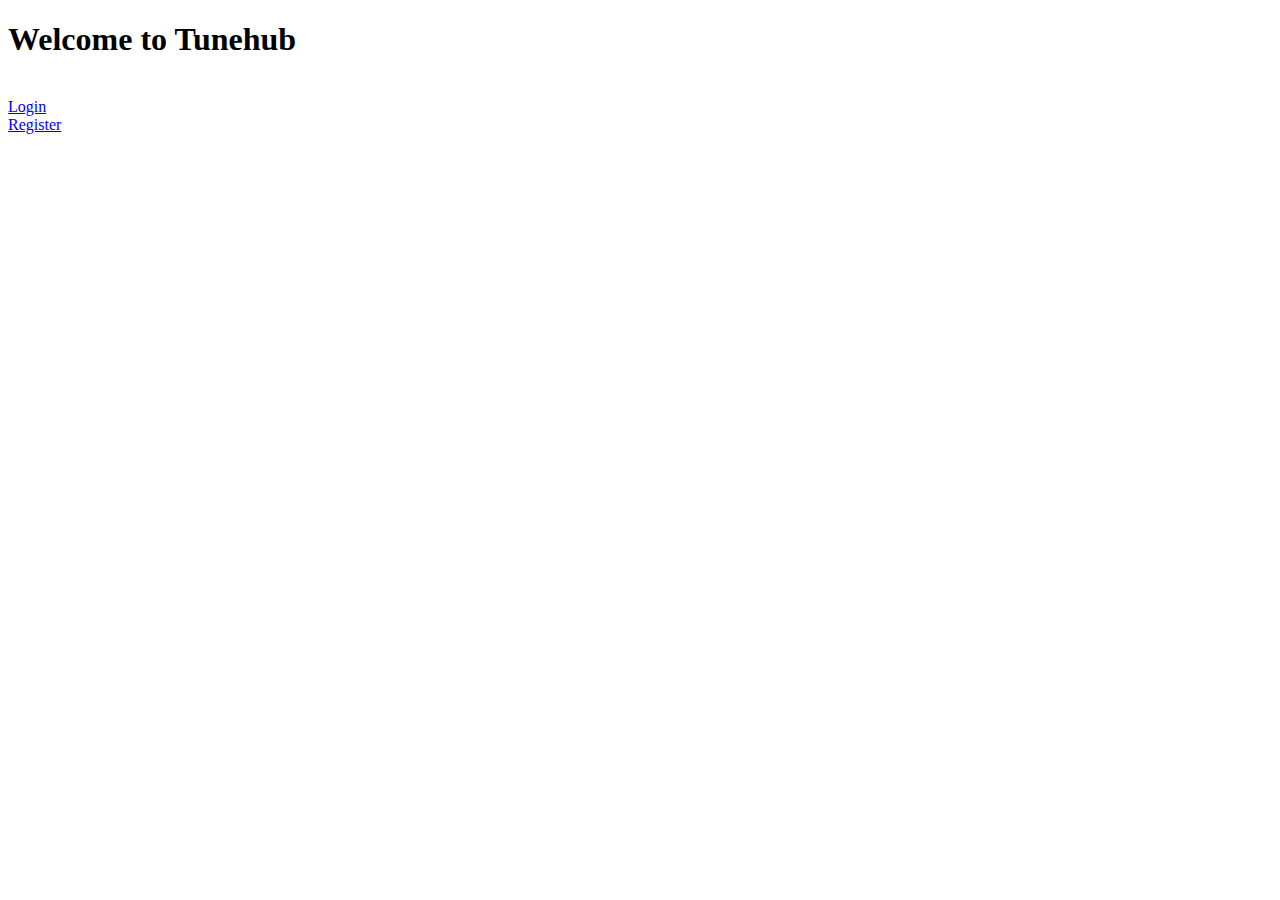
<file: src/main/resources/templates/index.html>
<!DOCTYPE html>
<html>
<head>
<meta charset="ISO-8859-1">
<title>Tune hub :home></title>
<link rel="stylesheet" th:href="@{/css/style.css}">
</head>
<body>
<div class="container">
<h1>Welcome to Tunehub</h1>
<br>
<a href="login">Login</a>
<br>
<a href="registration">Register</a>
</body>
</div>
</html>
</file>
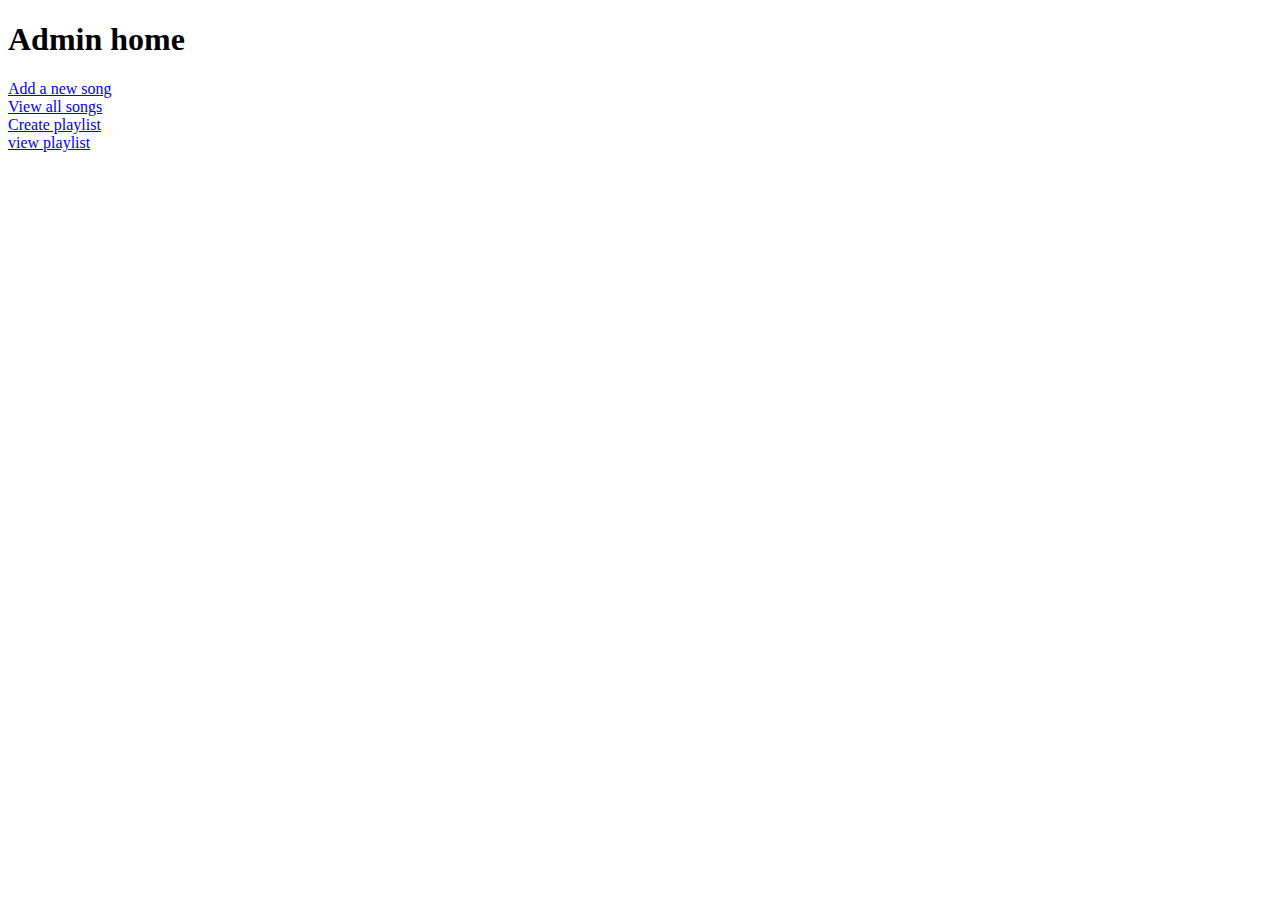
<file: src/main/resources/templates/adminhome.html>
<!DOCTYPE html>
<html>
<head>
<meta charset="ISO-8859-1">
<title>Insert title here</title>
<link rel="stylesheet" th:href="@{/css/style.css}">
</head>
<body>
<div class="container">
<h1>Admin home</h1>
<a href="newSong"> Add a new song</a>
<br>
<a href="viewSongs">View all songs</a>
<br>
<a href="createPlaylist">Create playlist</a>
<br>
<a href="viewPlaylist">view playlist</a>
</body>
</div>
</html>
</file>
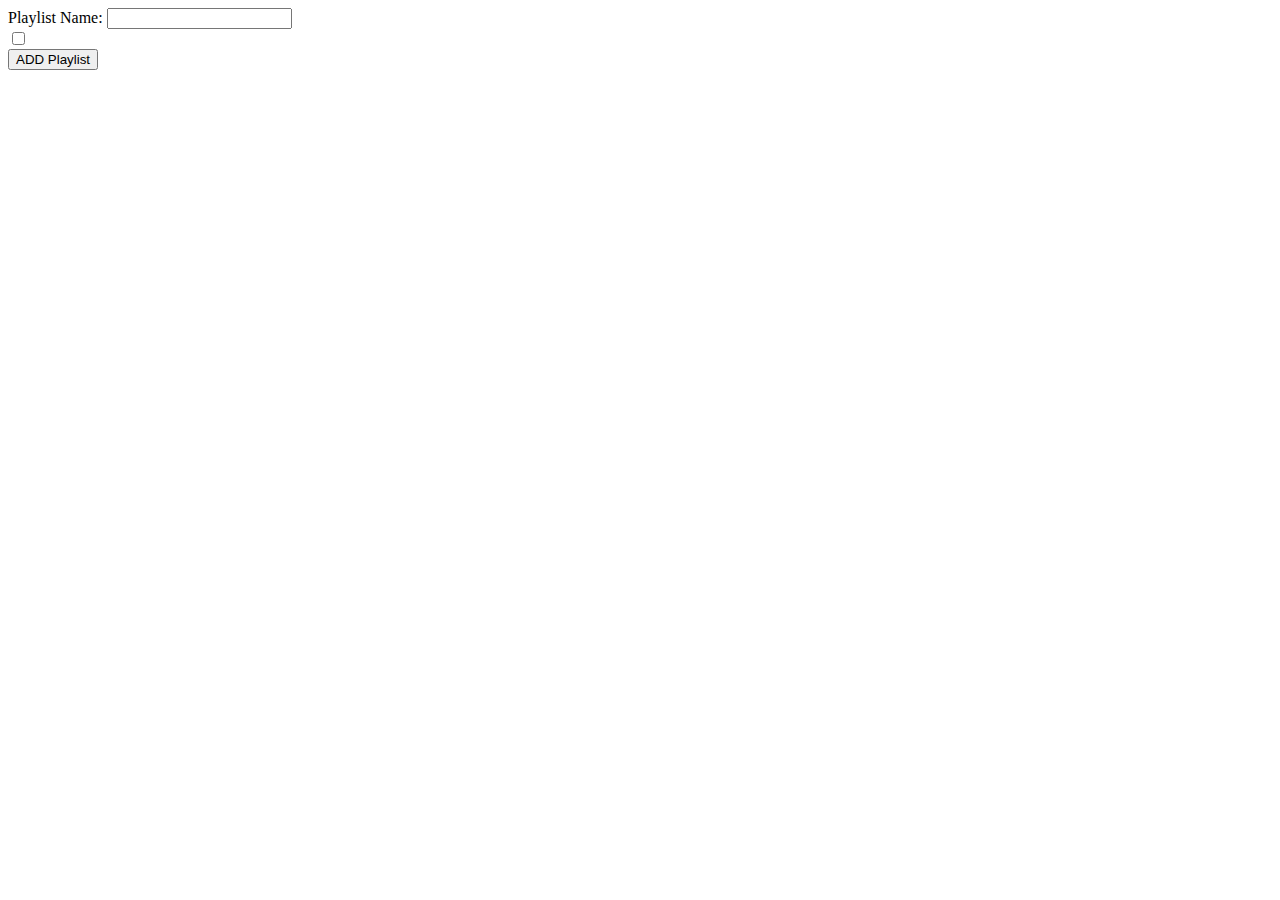
<file: src/main/resources/templates/createPlaylist.html>
<!DOCTYPE html>
<html>
<head>
<meta charset="ISO-8859-1">
<title>Insert title here</title>
<link rel="stylesheet" th:href="@{/css/style.css}">
</head>
<body>
<div class="container">
<form action="addPlaylist" method="post">
<label>Playlist Name:</label>
<input type="text" name="name"/>
<br>
<div th:each="song:${songs}">
<input type="checkbox" th:name="songs" th:value="${song.id}"/>
<label th:text="${song.name}"></label>
</div>
<input type="submit" value="ADD Playlist"/>
</div>
</form>
</body>
</html>
</file>
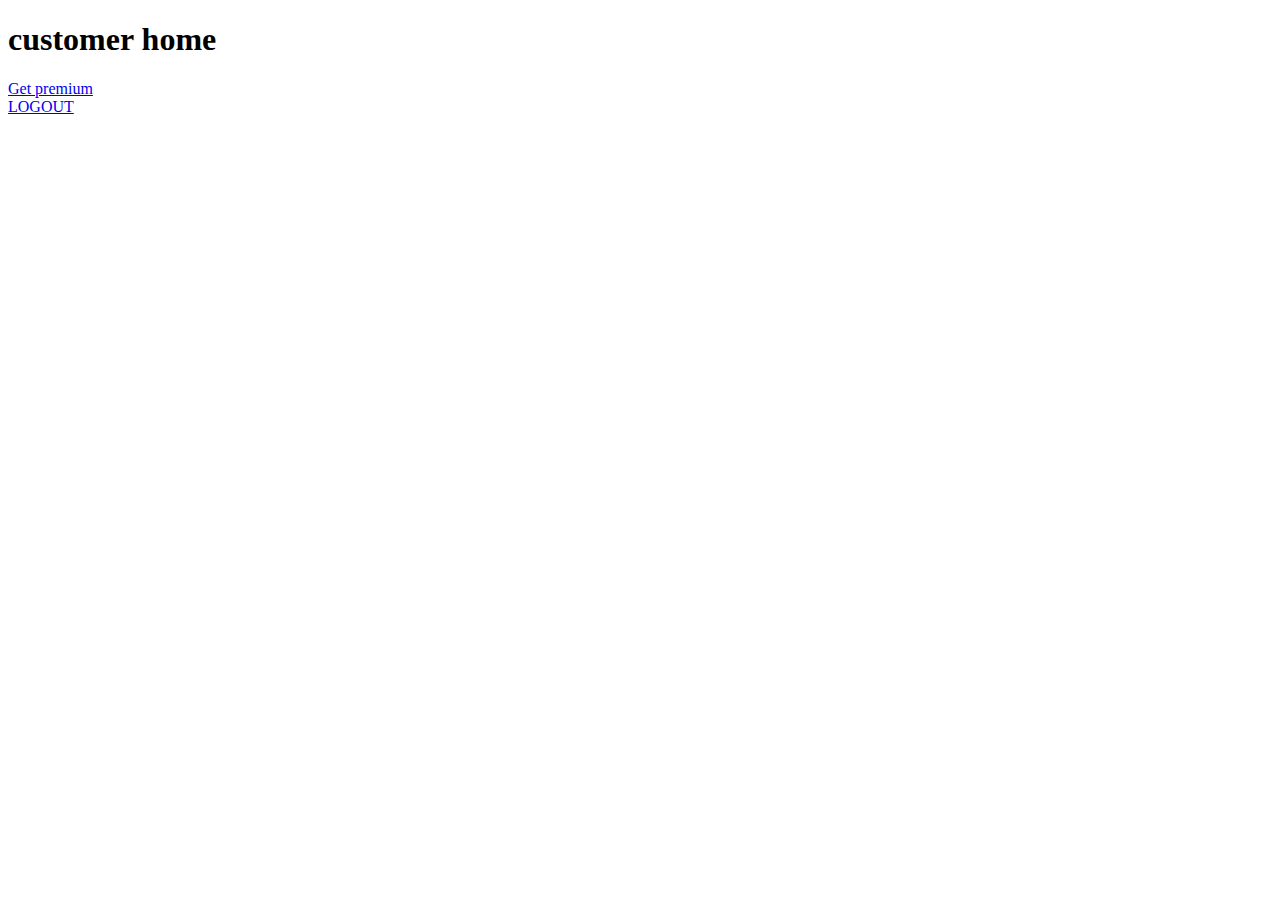
<file: src/main/resources/templates/customerHome.html>
<!DOCTYPE html>
<html>
<head>
<meta charset="ISO-8859-1">
<title>Insert title here</title>
<link rel="stylesheet" th:href="@{/css/style.css}">
<style type="text/css">
iframe{
height:100px;
width:500px;
}
</style>
</head>
<body>
<div class="container">
<h1>customer home</h1>
<a href="pay">Get premium</a>
<br>
<a href="logout">LOGOUT</a>
</div>
</body>
</html>
</file>
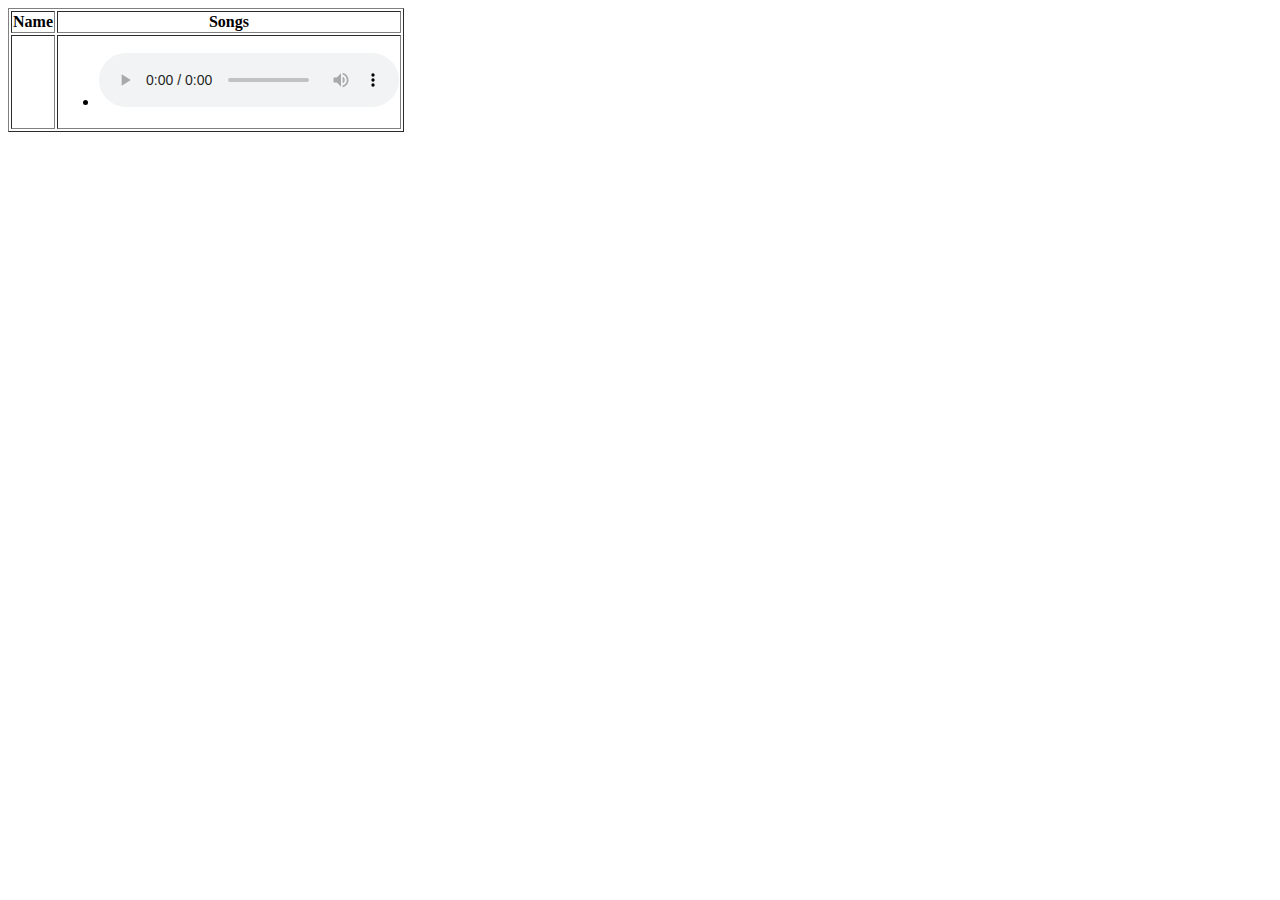
<file: src/main/resources/templates/displayPlaylists.html>
<!DOCTYPE html>
<html>
<head>
<meta charset="ISO-8859-1">
<title>Insert title here</title>
<link rel="stylesheet" th:href="@{/css/style.css}">
<style type="text/css">
iframe{
height:200px;
width:700px;
}
</style>
</head>
<body>
<div class="container">
	<table border>
		<thead>
			<tr>
				<th>Name</th>
				<th>Songs</th>
				
			</tr>
		</thead>
		<tbody>
		<tr th:each="plist:${allPlaylists}">
				<td th:text="${plist.name}"></td>
				<td>
				<ul>
				<li th:each="song:${plist.songs}" >
				<span th:text="${song.name}"></span>
				<audio controls>
				<source th:src="${song.link}" type="audio/mpeg"/>
				</audio>
				</li>
				</ul>			
				</td>
			</tr>
		</tbody>
	</table>
	</div>
</body>
</html>
</file>
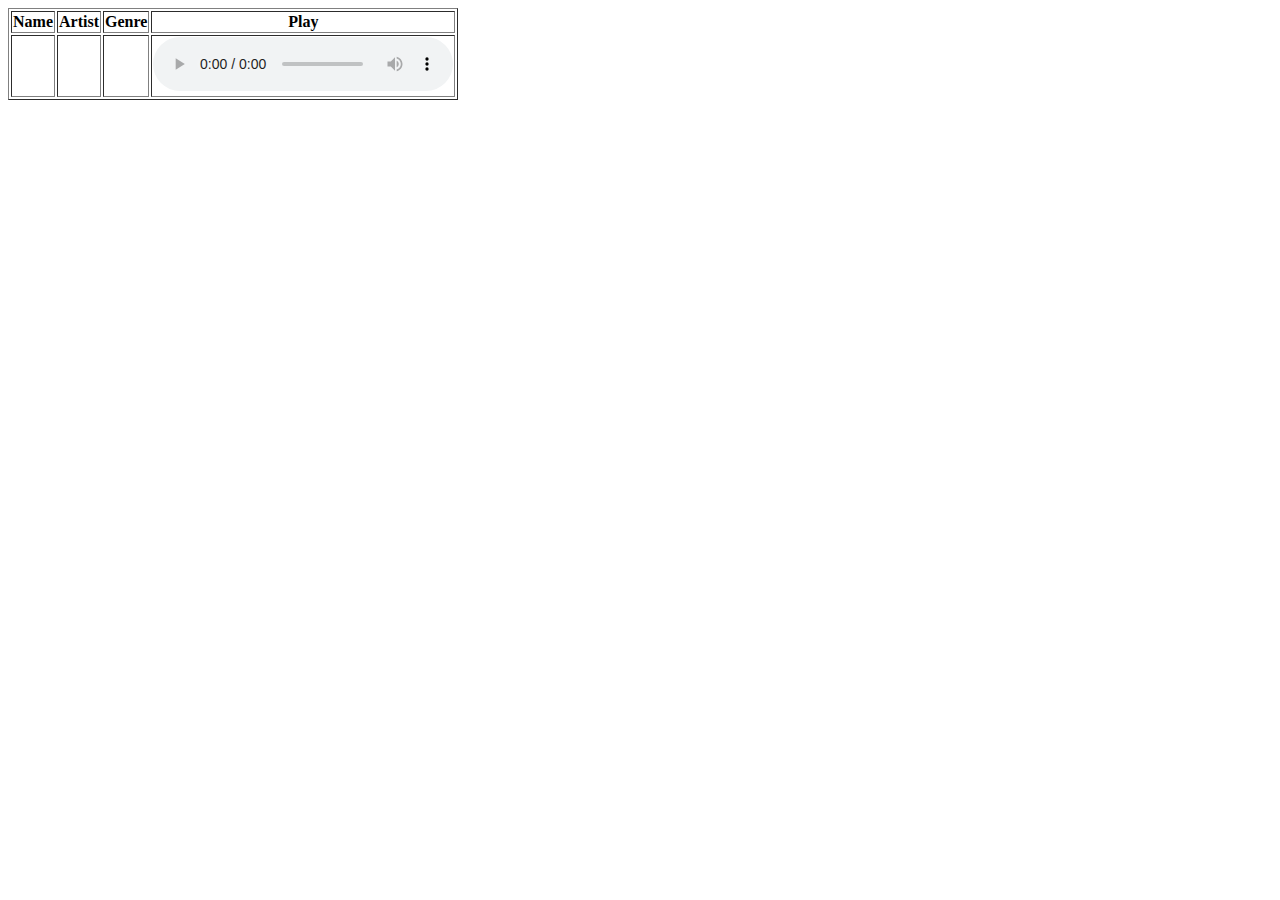
<file: src/main/resources/templates/displaySongs.html>
<!DOCTYPE html>
<html>
<head>
<meta charset="ISO-8859-1">
<title>Insert title here</title>
<link rel="stylesheet" th:href="@{/css/style.css}">
</head>
<body>
<div class="container">
	<table border>
		<thead>
			<tr>
				<th>Name</th>
				<th>Artist</th>
				<th>Genre</th>
				<th>Play</th>
			</tr>
		</thead>
		<tbody>
	</tbody>		<tr th:each="song:${songs}">
				<td th:text="${song.name}"></td>
				<td th:text="${song.artist}"></td>
				<td th:text="${song.genre}"></td>
				
				<td>
				<audio controls>
				<source th:src="${song.link}" type="audio/mpeg"/>
				
				</audio>
				</td>
			</tr>
		
	</table>
	</div>
</body>
</html>
</file>
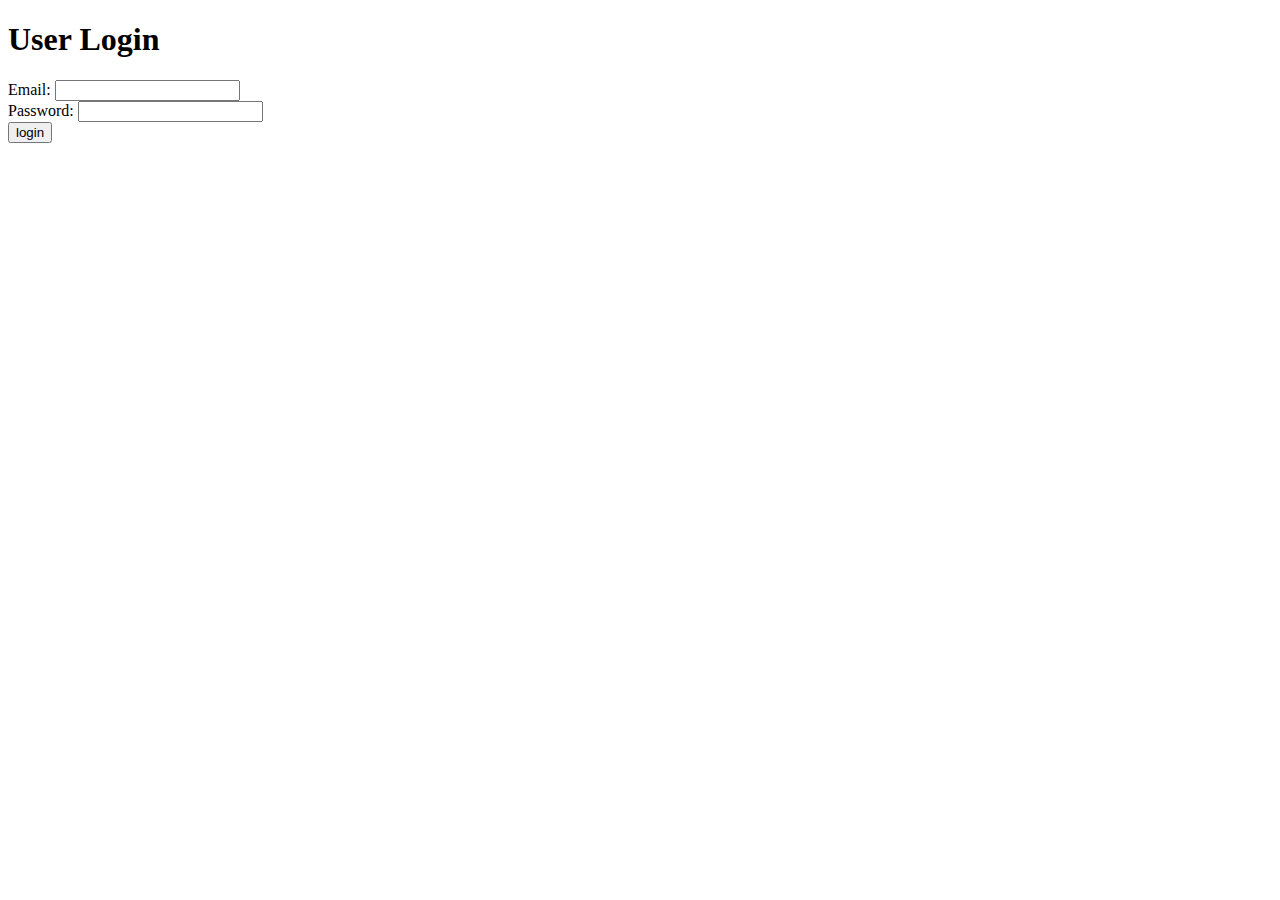
<file: src/main/resources/templates/login.html>
<!DOCTYPE html>
<html>
<head>
<meta charset="ISO-8859-1">
<title>Insert title here</title>
<link rel="stylesheet" th:href="@{/css/style.css}">
</head>
<body>

<div class="form-container">
<form action="validate" method="post">
<h1>User Login</h1>
<label>Email:</label>
	<input type="email" name="email"/>
	<br>
	<label>Password:</label>
	<input type="password" name="password"/>
	<br>
	<input type="submit" value="login">
	</form>
	</div>
</body>
</html>
</file>
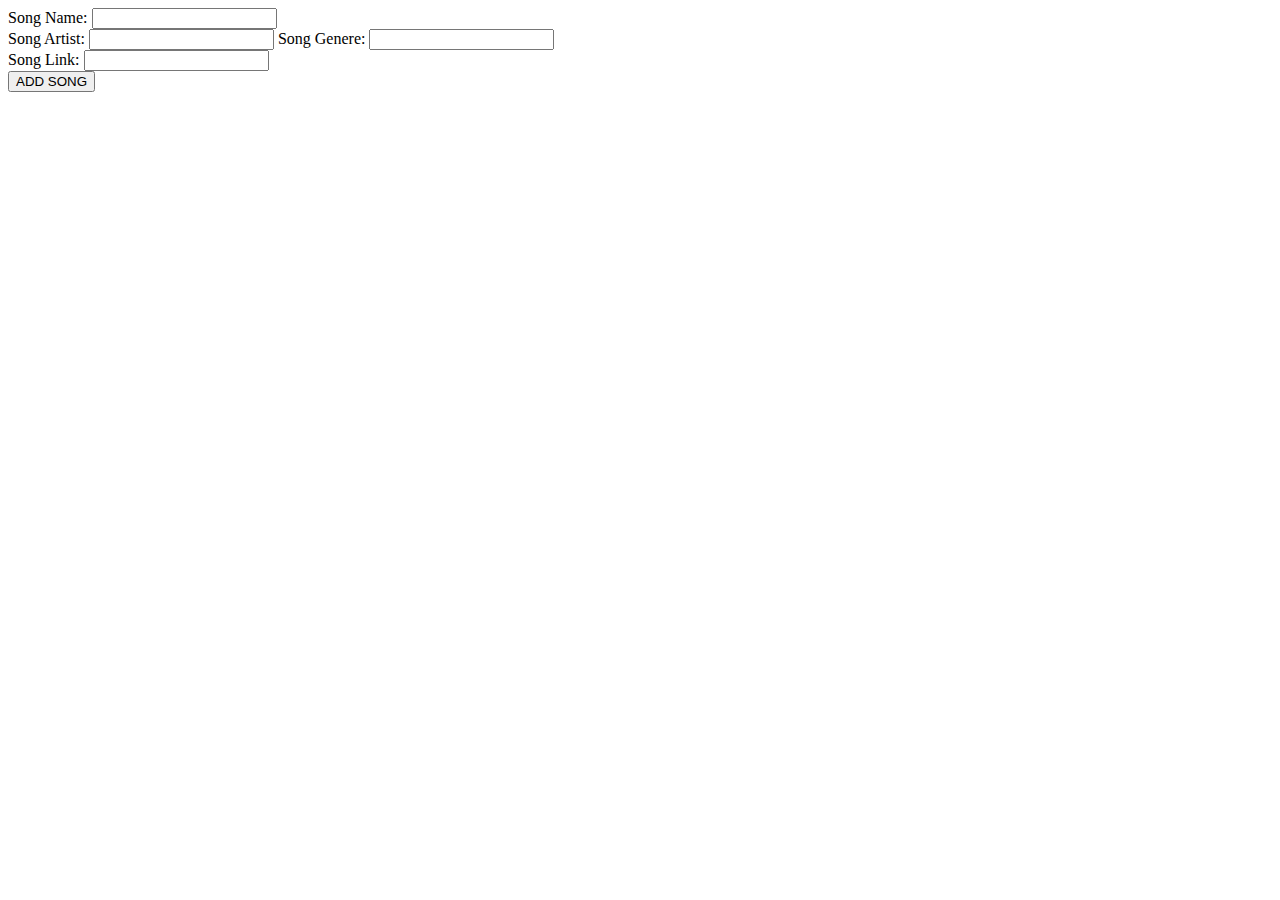
<file: src/main/resources/templates/newSong.html>
<!DOCTYPE html>
<html>
<head>
<meta charset="ISO-8859-1">
<title>Insert title here</title>
<link rel="stylesheet" th:href="@{/css/style.css}">
</head>

<body>
<div class="container">
	<form action="addSong" method="post">
		<label>Song Name:</label> <input type="text" name="name" /> <br /> <label>Song
			Artist:</label> <input type="text" name="artist" /> <label> Song
			Genere:</label> <input type="text" name="genre" /> <br /> <label>Song
			Link:</label> <input type="text" name="link" /> <br /> <input type="submit"
			value="ADD SONG" />
	</form>
	</div>
</body>
</html>
</file>
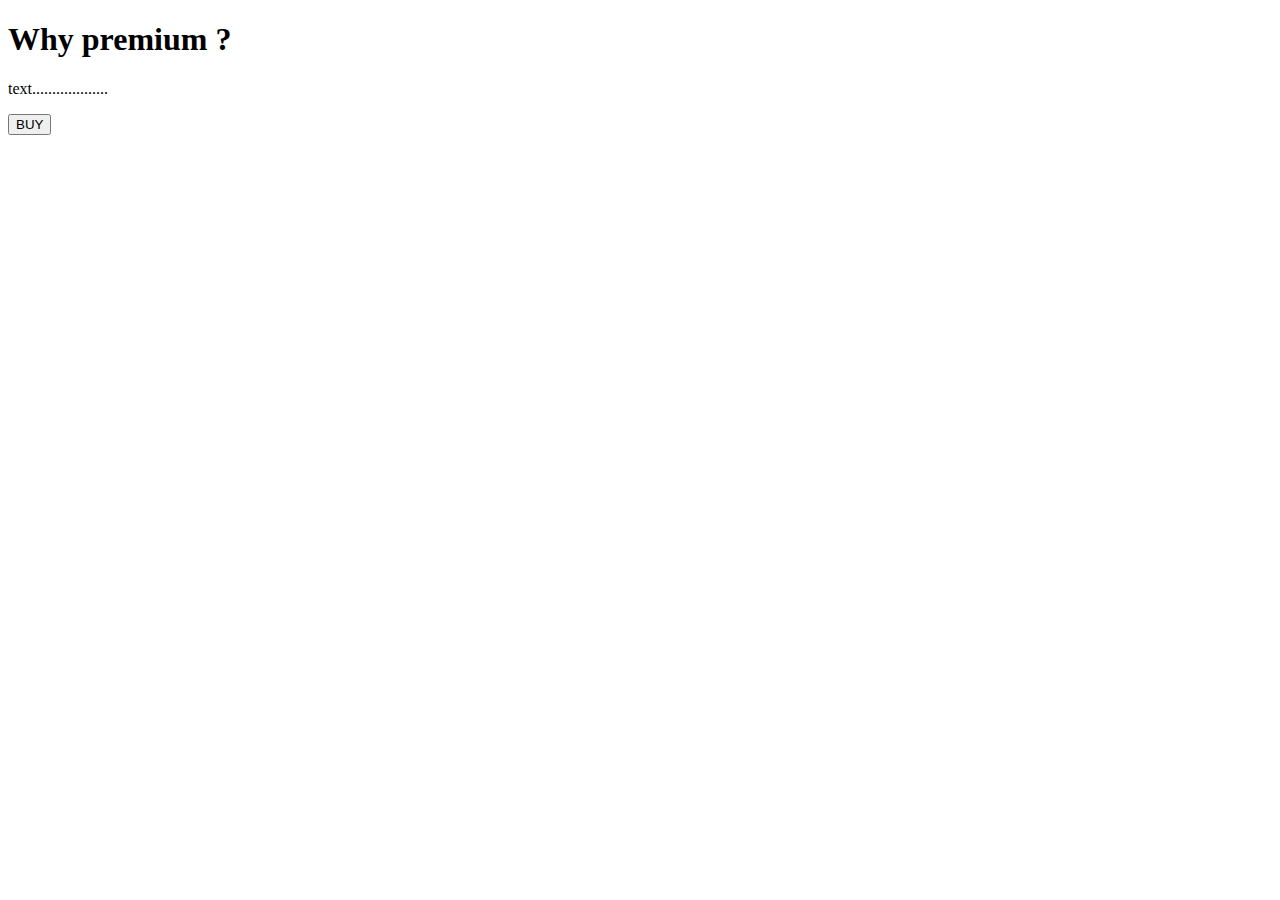
<file: src/main/resources/templates/pay.html>
<!DOCTYPE html>
<html xmlns:th="https://www.thymeleaf.org">
<head>
<meta charset="ISO-8859-1">
	
	<title>View Course</title>
	<script src="https://checkout.razorpay.com/v1/checkout.js"></script>
	<script src="https://code.jquery.com/jquery-3.5.1.min.js"></script>

</head>
<body>
<div>

		<h1>Why premium ? </h1>
		<p>text...................</p>
		
    	<form id="payment-form">
	        <button type="submit" class="buy-button" >BUY</button>
	    </form>
   
</div>

<script>
$(document).ready(function() {
    $(".buy-button").click(function(e) {
        e.preventDefault();
        var form = $(this).closest('form');
        
        
        createOrder();
    });
});

function createOrder() {
	
    $.post("/createOrder")
        .done(function(order) {
            order = JSON.parse(order);
            var options = {
                "key": "rzp_test_wwq3R0yGuWODCN",
                "amount": order.amount_due.toString(),
                "currency": "INR",
                "name": "Tune Hub",
                "description": "Test Transaction",
                "order_id": order.id,
                "handler": function (response) {
                    verifyPayment(response.razorpay_order_id, response.razorpay_payment_id, response.razorpay_signature);
                },
                "prefill": {
                    "name": "Your Name",
                    "email": "test@example.com",
                    "contact": "9999999999"
                },
                "notes": {
                    "address": "Your Address"
                },
                "theme": {
                    "color": "#F37254"
                }
            };
            var rzp1 = new Razorpay(options);
            rzp1.open();
        })
        .fail(function(error) {
            console.error("Error:", error);
        });
}

function verifyPayment(orderId, paymentId, signature) {
     $.post("/verify", { orderId: orderId, paymentId: paymentId, signature: signature })
         .done(function(isValid) {
             if (isValid) {
                 console.log("Payment successful");
             } else {
                 console.log("Payment failed");
             }
         })
         .fail(function(error) {
             console.error("Error:", error);
         });
}
</script>
</body>
</html>
</file>
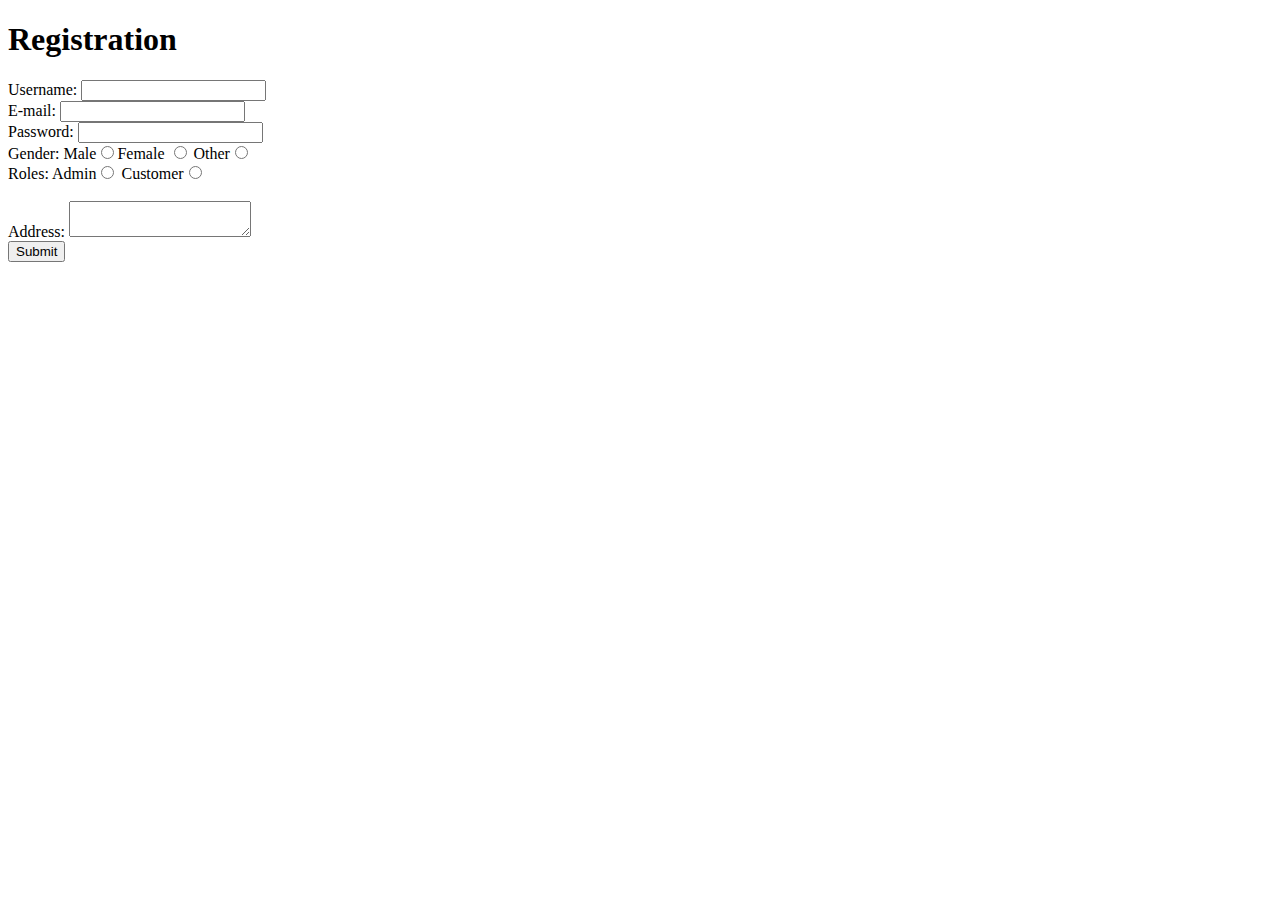
<file: src/main/resources/templates/registration.html>
<!DOCTYPE html>
<html>

<head>
	<meta charset="ISO-8859-1">
	<title>register page</title>
	<link rel="stylesheet" th:href="@{/css/style.css}">
</head>
<div class="form-container">
<form action="register" method="post">
<h1>Registration</h1>
<label>Username: </label> <input type="text" name="username" required/> <br>
 <label>E-mail:</label> <input type="text" name="email" required/> <br>
 
<label>Password: </label> <input type="text" name="password" required/> <br> 
<label>Gender: </label>Male<input type="radio" name="gender"
value="male" />Female <input type="radio" name="gender" 
value="female" /> Other<input type="radio" name="gender"
value="other" /> <br> <label>Roles: </label> Admin<input
 type="radio" name ="role" value="admin" /> Customer<input
type="radio" name="role" value="customer" /> <br> <br> <label>Address:</label>
<textarea name="address"></textarea>
<br> <input type="submit"/>
		</form>
		</div>
</body>

</html>
</file>
